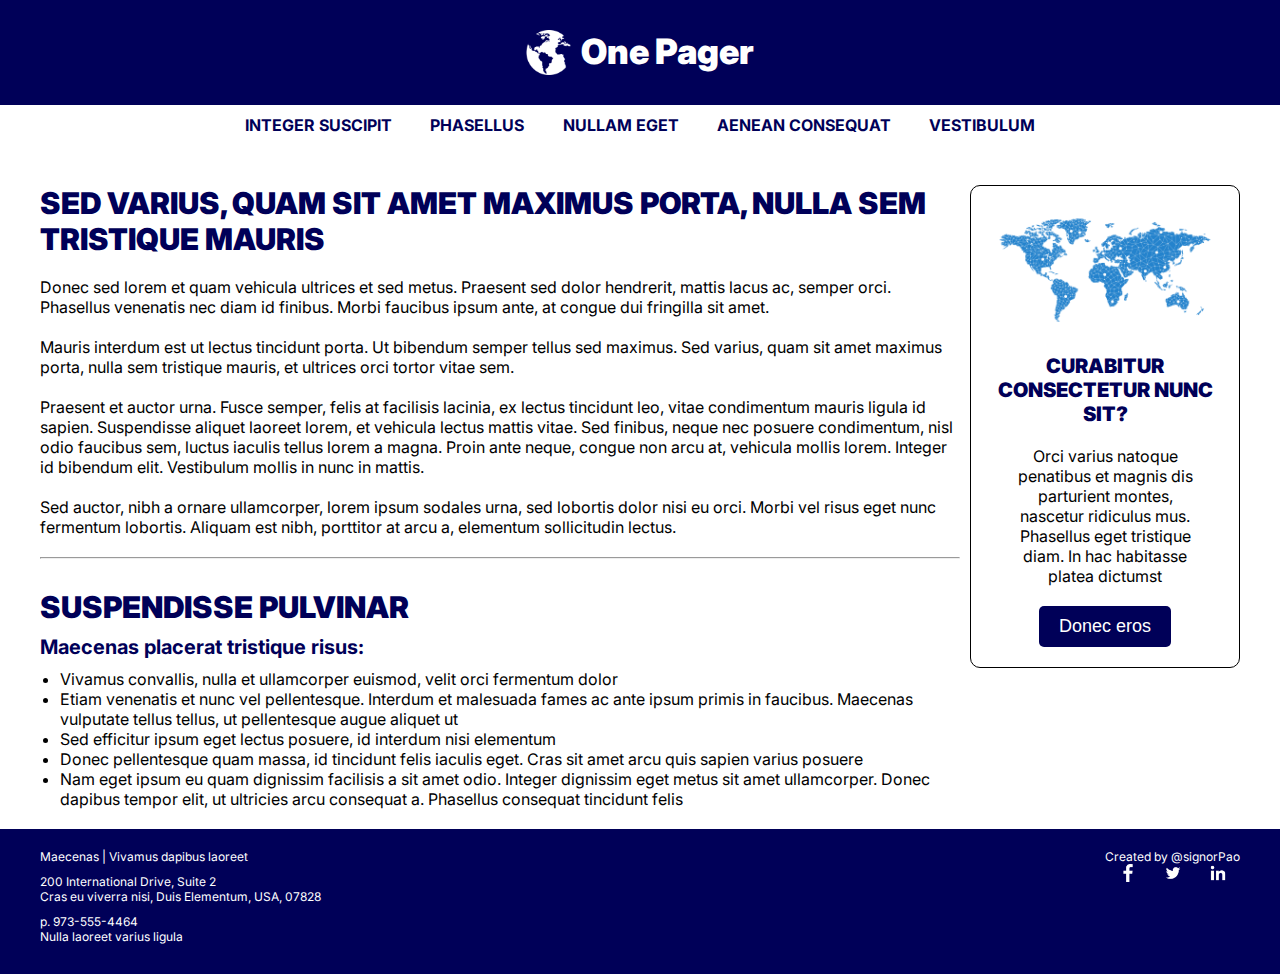
<file: index.html>
<!DOCTYPE html>
<html lang="en">
<head>
    <meta charset="UTF-8">
    <meta http-equiv="X-UA-Compatible" content="IE=edge">
    <meta name="viewport" content="width=device-width, initial-scale=1.0">
    <title>One Pager</title>
    <link rel="stylesheet" href="css/style.css">
</head>
<body>

<div class="wrapper">

<!-- header -->
<header class="header">
    <div class="header__title">
        <img src="././img/logo.png" alt="">
        <h1>One Pager</h1>
    </div>
</header>
<!-- navigation -->

<nav class="header__navigation">
    <ul>
        <li><a href="#">Integer suscipit</a></li>
        <li><a href="#">Phasellus</a></li>
        <li><a href="#">Nullam eget</a></li>
        <li><a href="#">Aenean consequat</a></li>
        <li><a href="#">Vestibulum</a></li>
    </ul>
</nav>

<div class="header__burger">
    <input id="menu__toggle" type="checkbox" />
    <label class="menu__btn" for="menu__toggle">
        <span></span>
    </label>
    <ul class="menu__box">
        <li><a class="menu__item" href="#">Integer suscipit</a></li>
        <li><a class="menu__item" href="#">Phasellus</a></li>
        <li><a class="menu__item" href="#">Nullam eget</a></li>
        <li><a class="menu__item" href="#">Aenean consequat</a></li>
        <li><a class="menu__item" href="#">Vestibulum</a></li>
    </ul>
</div>

<!-- main -->
<main class="main">
    <div class="main__block__one">
        <h1>Sed varius, quam sit amet maximus porta, nulla sem tristique mauris</h1>
        <p>Donec sed lorem et quam vehicula ultrices et sed metus. Praesent sed dolor hendrerit, mattis lacus ac, semper orci. Phasellus venenatis nec diam id finibus. Morbi faucibus ipsum ante, at congue dui fringilla sit amet. </p>
        <p>Mauris interdum est ut lectus tincidunt porta. Ut bibendum semper tellus sed maximus. Sed varius, quam sit amet maximus porta, nulla sem tristique mauris, et ultrices orci tortor vitae sem.</p>
        <p>Praesent et auctor urna. Fusce semper, felis at facilisis lacinia, ex lectus tincidunt leo, vitae condimentum mauris ligula id sapien. Suspendisse aliquet laoreet lorem, et vehicula lectus mattis vitae. Sed finibus, neque nec posuere condimentum, nisl odio faucibus sem, luctus iaculis tellus lorem a magna. Proin ante neque, congue non arcu at, vehicula mollis lorem. Integer id bibendum elit. Vestibulum mollis in nunc in mattis.</p>
        <p>Sed auctor, nibh a ornare ullamcorper, lorem ipsum sodales urna, sed lobortis dolor nisi eu orci. Morbi vel risus eget nunc fermentum lobortis. Aliquam est nibh, porttitor at arcu a, elementum sollicitudin lectus.</p>
    </div>
    <hr class="main__separator">
    <div class="main__block__two">
        <h1>Suspendisse pulvinar</h1>
        <p>Maecenas placerat tristique risus:</p>
        <ul>
            <li>Vivamus convallis, nulla et ullamcorper euismod, velit orci fermentum dolor</li>
            <li>Etiam venenatis et nunc vel pellentesque. Interdum et malesuada fames ac ante ipsum primis in faucibus. Maecenas vulputate tellus tellus, ut pellentesque augue aliquet ut</li>
            <li>Sed efficitur ipsum eget lectus posuere, id interdum nisi elementum</li>
            <li>Donec pellentesque quam massa, id tincidunt felis iaculis eget. Cras sit amet arcu quis sapien varius posuere</li>
            <li>Nam eget ipsum eu quam dignissim facilisis a sit amet odio. Integer dignissim eget metus sit amet ullamcorper. Donec dapibus tempor elit, ut ultricies arcu consequat a. Phasellus consequat tincidunt felis</li>
        </ul>
    </div>
</main>
<!-- right card -->
<aside class="right">
    <div class="right__card">
        <img src="././img/pic_one.png" alt="" class="right__card__img">
        <h3>Curabitur consectetur nunc sit?</h3>
        <p>Orci varius natoque penatibus et magnis dis parturient montes, nascetur ridiculus mus. Phasellus eget tristique diam. In hac habitasse platea dictumst</p>
        <a href="#" class="right__card__btn">
            <button>Donec eros</button>
        </a>
    </div>
</aside>

<!-- footer -->
<footer class="footer">
    <div class="footer__left__block">
        <div class="p-1">
            <p>Maecenas | Vivamus dapibus laoreet</p>
        </div>
        <div class="p-2">
            <p>200 International Drive, Suite 2</p>
            <p>Cras eu viverra nisi, Duis Elementum, USA, 07828</p>
        </div>
        <div class="p-3">
            <p>p. 973-555-4464</p>
            <p>Nulla laoreet varius ligula</p>          
        </div>
    </div>
    <div class="footer__right__block">
        <p class="me">Created by <span><a href="https://github.com/SignorPao">@signorPao</a></span></p>
        <p class="footer__links">
            <a href="#">
               <img src="././img/facebook.png" alt="">
            </a>
            <a href="#">
                <img src="././img/twitter.png" alt="">
            </a>
            <a href="#">
                <img src="././img/linkedin.png" alt="">
            </a>
        </p>
    </div>
</footer>
</div>
    
</body>
</html>
</file>
<file: css/style.css>
@import url("https://fonts.googleapis.com/css2?family=Inter&display=swap");
html {
	-webkit-box-sizing: border-box;
	box-sizing: border-box;
}

*, *:before, *:after {
	-webkit-box-sizing: inherit;
	box-sizing: inherit;
	margin: 0;
	padding: 0;
}

img {
	max-width: 100%;
}

.wrapper {
	display: -ms-grid;
	display: grid;
	    grid-template-areas: "header" "nav-b" "main" "rightCard" "footer";
	font-family: "Inter", sans-serif;
}
@media (min-width: 768px) {
	.wrapper {
		-ms-grid-columns: 2fr 1fr;
		grid-template-columns: 2fr 1fr;
		    grid-template-areas: "header header header" "nav nav nav" "main main rightCard" "footer footer footer";
	}
}

/* header */
.header {
	-ms-grid-row: 1;
	-ms-grid-column: 1;
	display: -ms-grid;
	display: grid;
	background-color: #000058;
	padding: 30px;
	grid-area: header;
}
.header .header__title {
	display: -ms-grid;
	display: grid;
	    grid-template-areas: "header-logo header-text";
	-webkit-box-pack: center;
	    -ms-flex-pack: center;
	        justify-content: center;
	-ms-flex-line-pack: center;
	    align-content: center;
	gap: 10px;
	color: #ffffff;
	cursor: pointer;
}
.header .header__title img {
	-ms-grid-row-align: center;
	    align-self: center;
	height: 45px;
	grid-area: "header-logo";
	color: #ffffff;
}
.header .header__title h1 {
	font-size: 35px;
	grid-area: "header-text";
	font-weight: 900;
}

/* navigation */
.header__navigation {
	display: none;
	grid-area: nav;
}
@media (min-width: 768px) {
	.header__navigation {
		display: -ms-grid;
		display: grid;
		background-color: #ffffff;
		padding: 0;
		margin: 0;
		width: 100%;
		grid-area: "nav";
	}
	.header__navigation ul {
		display: -ms-grid;
		display: grid;
		grid-auto-flow: column;
		list-style-type: none;
		-webkit-box-pack: center;
		    -ms-flex-pack: center;
		        justify-content: center;
	}
	.header__navigation ul li {
		text-align: center;
		line-height: 30px;
	}
	.header__navigation ul li a {
		color: #000058;
		display: inline-block;
		text-decoration: none;
		text-transform: uppercase;
		font-weight: 700;
		width: 100%;
		padding: 5px 1.5vw;
		-webkit-transition: all 0.3s ease;
		transition: all 0.3s ease;
	}
	.header__navigation ul li a:hover {
		background-color: #000058;
		color: #ffffff;
	}
}

.header__burger {
	-ms-grid-row: 2;
	-ms-grid-column: 1;
	margin-bottom: 30px;
	grid-area: nav-b;
}
.header__burger #menu__toggle {
	opacity: 0;
}
.header__burger #menu__toggle:checked + .menu__btn > span {
	-webkit-transform: rotate(45deg);
	        transform: rotate(45deg);
}
.header__burger #menu__toggle:checked + .menu__btn > span::before {
	top: 0;
	-webkit-transform: rotate(0deg);
	        transform: rotate(0deg);
}
.header__burger #menu__toggle:checked + .menu__btn > span::after {
	top: 0;
	-webkit-transform: rotate(90deg);
	        transform: rotate(90deg);
}
.header__burger #menu__toggle:checked ~ .menu__box {
	left: 0 !important;
}
.header__burger .menu__btn {
	position: absolute;
	top: 130px;
	left: 20px;
	width: 26px;
	height: 26px;
	cursor: pointer;
	z-index: 1;
}
.header__burger .menu__btn > span,
.header__burger .menu__btn > span::before,
.header__burger .menu__btn > span::after {
	display: block;
	position: absolute;
	width: 100%;
	height: 2px;
	background-color: #000000;
	-webkit-transition-duration: 0.25s;
	        transition-duration: 0.25s;
}
.header__burger .menu__btn > span::before {
	content: "";
	top: -8px;
}
.header__burger .menu__btn > span::after {
	content: "";
	top: 8px;
}
.header__burger .menu__box {
	display: block;
	position: fixed;
	top: 0;
	left: -100%;
	width: 300px;
	height: 100%;
	margin: 0;
	padding: 180px 0;
	list-style: none;
	background-color: rgba(255, 255, 255, 0.945);
	-webkit-box-shadow: 2px 2px 6px rgba(0, 0, 0, 0.4);
	        box-shadow: 2px 2px 6px rgba(0, 0, 0, 0.4);
	-webkit-transition-duration: 0.25s;
	        transition-duration: 0.25s;
}
.header__burger .menu__item {
	display: block;
	padding: 12px 24px;
	color: #000000;
	font-family: "Inter", sans-serif;
	text-decoration: none;
	-webkit-transition-duration: 0.25s;
	        transition-duration: 0.25s;
}
.header__burger .menu__item:hover {
	background-color: #000058;
	color: #ffffff;
}
@media (min-width: 768px) {
	.header__burger {
		display: none;
	}
}

/* main */
.main {
	-ms-grid-row: 3;
	-ms-grid-column: 1;
	grid-area: main;
	margin: 30px 0 10px 0;
	padding: 10px 40px;
}
.main__block__one {
	display: -ms-grid;
	display: grid;
	gap: 20px;
}
.main__block__one h1 {
	color: #000058;
	text-transform: uppercase;
	font-size: 30px;
	font-weight: 900;
}
.main__separator {
	height: 2px;
	background-color: #000000;
	margin: 20px 0 30px 0;
}
.main__block__two {
	display: -ms-grid;
	display: grid;
	gap: 10px;
}
.main__block__two h1 {
	color: #000058;
	text-transform: uppercase;
	font-size: 30px;
	font-weight: 900;
}
.main__block__two p {
	font-size: 20px;
	font-weight: 700;
	color: #000058;
}
.main__block__two ul {
	padding-left: 20px;
}
@media (min-width: 768px) {
	.main {
		padding-right: 0;
	}
}

/* rightCard */
.right {
	-ms-grid-row: 4;
	-ms-grid-column: 1;
	grid-area: rightCard;
	display: -ms-grid;
	display: grid;
	-webkit-box-pack: center;
	    -ms-flex-pack: center;
	        justify-content: center;
	width: 100%;
	margin: 40px 0;
}
.right__card {
	border: 1px solid #000000;
	width: 270px;
	height: -webkit-max-content;
	height: -moz-max-content;
	height: max-content;
	border-radius: 10px;
	padding: 20px;
	display: -ms-grid;
	display: grid;
	gap: 20px;
	grid-auto-rows: -webkit-min-content;
	grid-auto-rows: min-content;
}
.right__card h3 {
	font-size: 20px;
	text-transform: uppercase;
	text-align: center;
	color: #000058;
	font-weight: 900;
}
.right__card p {
	text-align: center;
	padding: 0 20px;
}
.right__card__btn {
	display: -ms-grid;
	display: grid;
	-webkit-box-pack: center;
	    -ms-flex-pack: center;
	        justify-content: center;
	text-decoration: none;
}
.right__card__btn button {
	padding: 10px 20px;
	font-size: 18px;
	background-color: #000058;
	color: #ffffff;
	border: none;
	border-radius: 5px;
	cursor: pointer;
}
.right__card__btn button:hover {
	background-color: #0000ff;
}
@media (min-width: 768px) {
	.right__card {
		margin-right: 40px;
	}
}
@media (min-width: 768px) {
	.right {
		-webkit-box-pack: right;
		    -ms-flex-pack: right;
		        justify-content: right;
		padding-left: 10px;
	}
}

/* footer */
.footer {
	-ms-grid-row: 5;
	-ms-grid-column: 1;
	grid-area: footer;
	background-color: #000058;
	color: #ffffff;
	font-size: 12px;
	display: -ms-grid;
	display: grid;
	grid-auto-flow: column;
	-webkit-box-pack: justify;
	    -ms-flex-pack: justify;
	        justify-content: space-between;
	padding: 20px 10px;
}
@media (min-width: 768px){
	.header {
		-ms-grid-row: 1;
		-ms-grid-column: 1;
		-ms-grid-column-span: 3;
	}
	.header__navigation {
		-ms-grid-row: 2;
		-ms-grid-column: 1;
		-ms-grid-column-span: 3;
	}
	.main {
		-ms-grid-row: 3;
		-ms-grid-column: 1;
		-ms-grid-column-span: 2;
	}
	.right {
		-ms-grid-row: 3;
		-ms-grid-column: 3;
	}
	.footer {
		-ms-grid-row: 4;
		-ms-grid-column: 1;
		-ms-grid-column-span: 3;
	}
}
.footer__left__block {
	display: -ms-grid;
	display: grid;
	gap: 10px;
}
.footer__right__block .me a {
	color: #ffffff;
	text-decoration: none;
}
.footer__right__block .me a:hover {
	text-decoration: underline;
}
.footer__right__block .footer__links {
	display: -ms-grid;
	display: grid;
	grid-auto-flow: column;
	-ms-flex-pack: distribute;
	    justify-content: space-around;
}
.footer__right__block .footer__links img {
	width: 18px;
}
@media (min-width: 768px) {
	.footer {
		padding: 20px 40px 30px 40px;
	}
}
</file>
